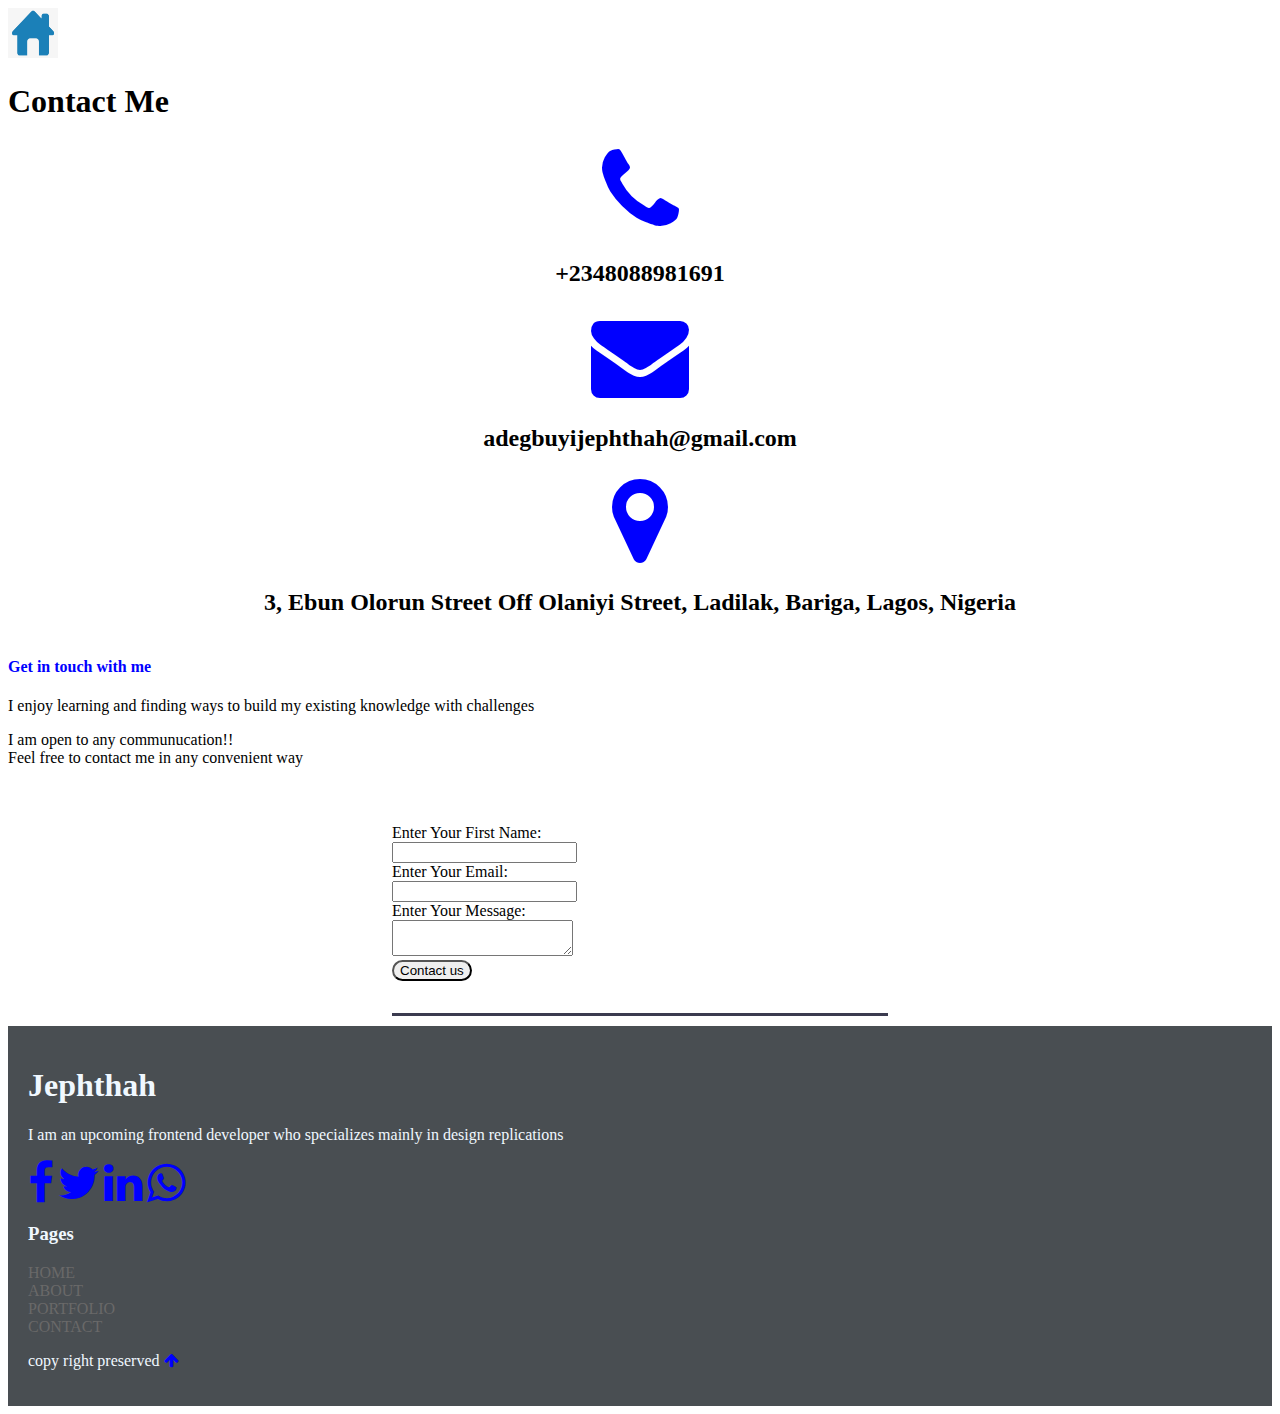
<file: contact.html>
<!DOCTYPE html>
<html lang="en">
<head>
    <meta charset="UTF-8">
    <meta http-equiv="X-UA-Compatible" content="IE=edge">
    <meta name="viewport" content="width=device-width, initial-scale=1.0">
    <title>Contact me</title>
    <link rel="stylesheet" href="styles.css">
    <link rel="stylesheet" href="https://cdnjs.cloudflare.com/ajax/libs/font-awesome/4.7.0/css/font-awesome.min.css">
</head>
<body>
    <div class="container-fluid">

        <a href="index.html"><img src="home.png" style="height:50px; width:50px"></a>

        <div class="contact col-sm-12">
           <h1>Contact Me </h1>
            <div class="contact-main">
                <a href="https://wa.me/+2348088981691"><i class="fa fa-phone" style="font-size:98px"></i><br></a> <h2>+2348088981691</h2> 
                <a href="mailto:adegbuyijephthah@gmail.com"><i class="fa fa-envelope" style="font-size:98px"></i><br></a> <h2>adegbuyijephthah@gmail.com</h2>
                <a href="#"><i class="fa fa-map-marker" style="font-size:98px"></i><br></a> <h2>3, Ebun Olorun Street Off Olaniyi Street, Ladilak, Bariga, Lagos, Nigeria </h2>
                
            </div>
            
            <h4 style="color:blue">Get in touch with me</h4>
            <p>I enjoy learning and finding ways to build my existing knowledge with challenges</p>
            <p>I am open to any communucation!! <br> Feel free to contact me in any convenient way</p>
            
            
         </div>
            <div class="col-sm-12">
                <form action="#">
                    <fieldset>
                        <label for="first-name">Enter Your First Name: <br><input id="first-name" name="first-name" type="text" required /></label><br>
                            
                            <label for="email">Enter Your Email:<br> <input id="email" name="email" type="email" required /></label><br>
                            <label for="messaage">Enter Your Message:<br><textarea id="message"></textarea> </label><br>
                            <input type="submit" value="Contact us"class="inline">
                      </fieldset>
                </form>
            </div>
    
            <footer class="footer col-sm-12">
                <h1>Jephthah</h1>
                <p>I am an upcoming frontend developer who specializes mainly in design replications</p>
                <div class="icons">
                    
                    <a href="https://www.facebook.com/jerex.amon"><i class="fa fa-facebook" id="logos"></i></a>
                    <a href="https://twitter.com/PrinceJetro123?t=vtZGrXjhJETDDLFV3Z1s5A&s=09"><i class="fa fa-twitter"id="logos"></i></a>           
                    <a href="https://www.linkedin.com/in/jephthah-adegbuyi-38a76524a"><i class="fa fa-linkedin"id="logos"></i></a>            
                    <a href="https://wa.me/+2348088981691"><i class="fa fa-whatsapp"id="logos"></i></a>   
                    
                </div>
    
                <div class="footer_pages">
                    <h3>Pages</h3>
                        <a href="#">HOME</a>
                        <a href="#">ABOUT</a>
                        <a href="#">PORTFOLIO</a>
                        <a href="#">CONTACT</a>
          
                </div>
                <p>copy right preserved  <a href="#home"><i class="fa fa-arrow-up"></i></a></p>
                
    
            </footer>













    </div>
</body>
</html>
</file>
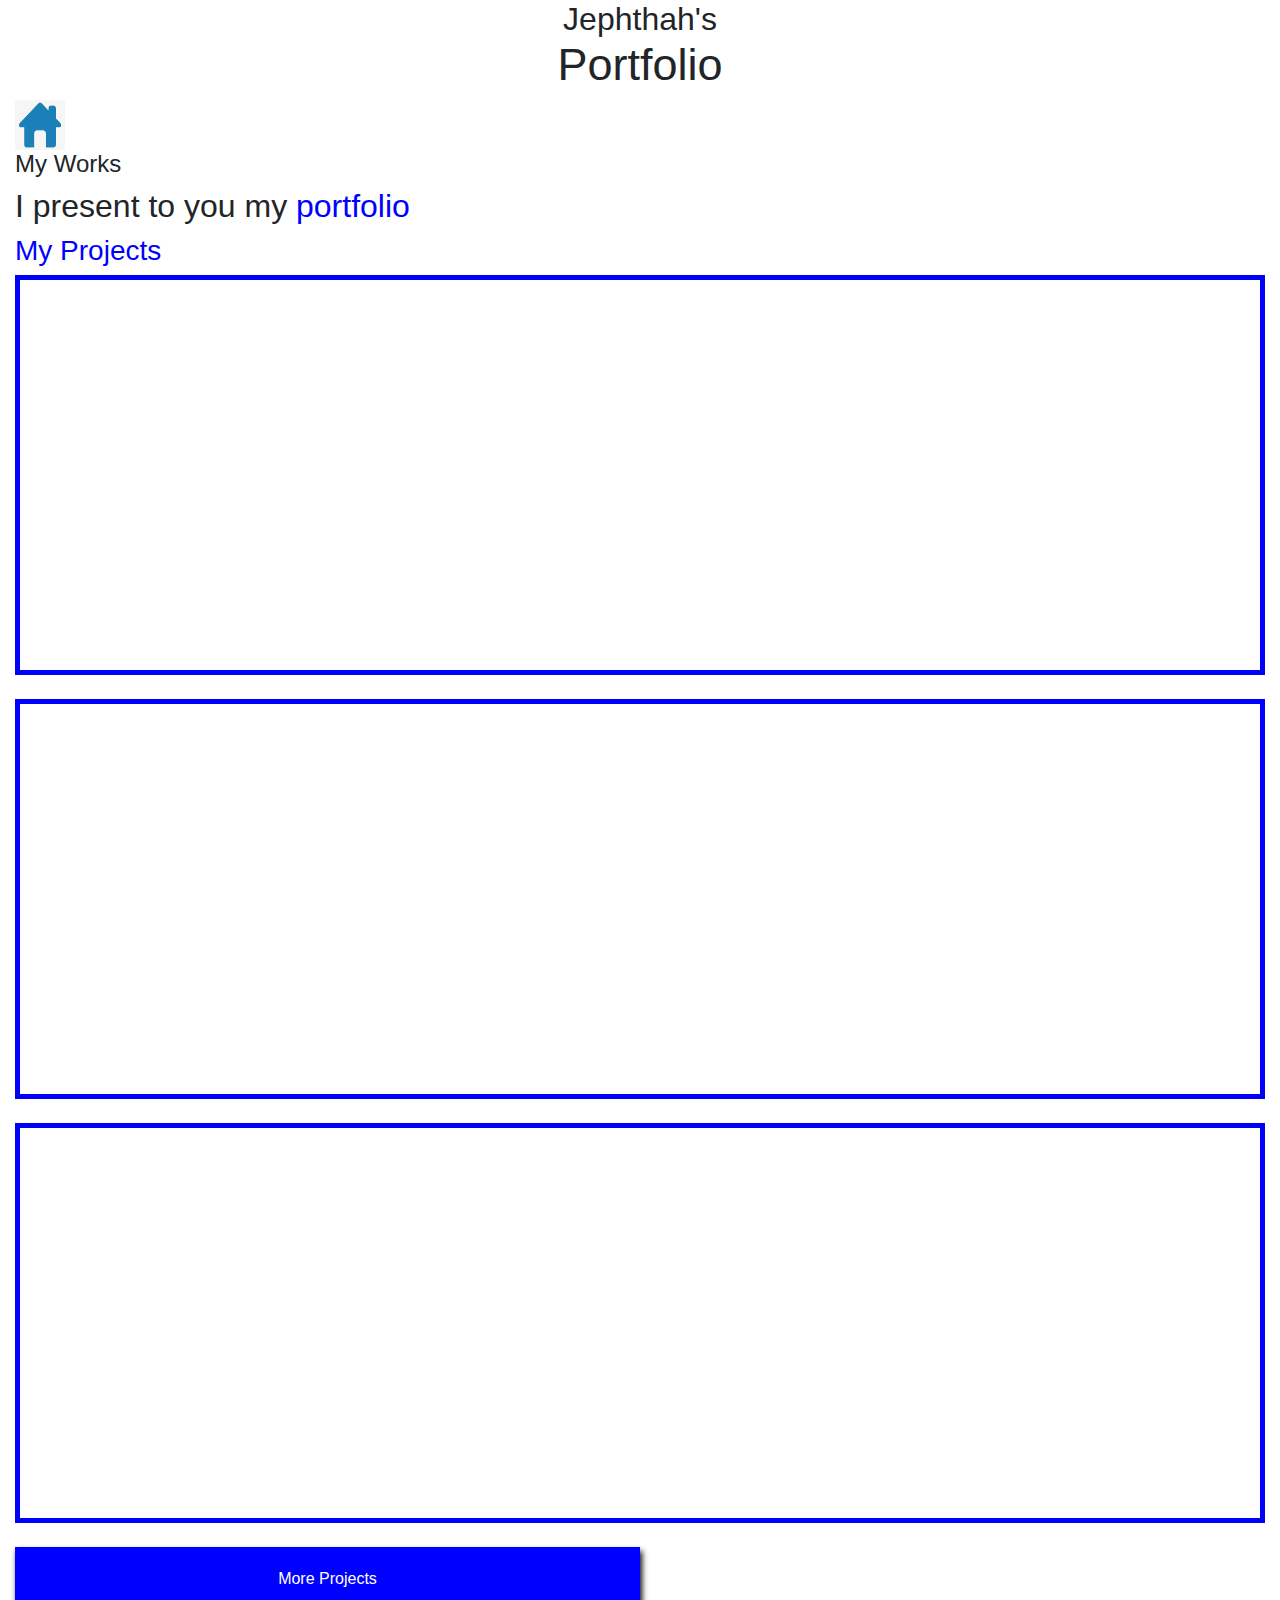
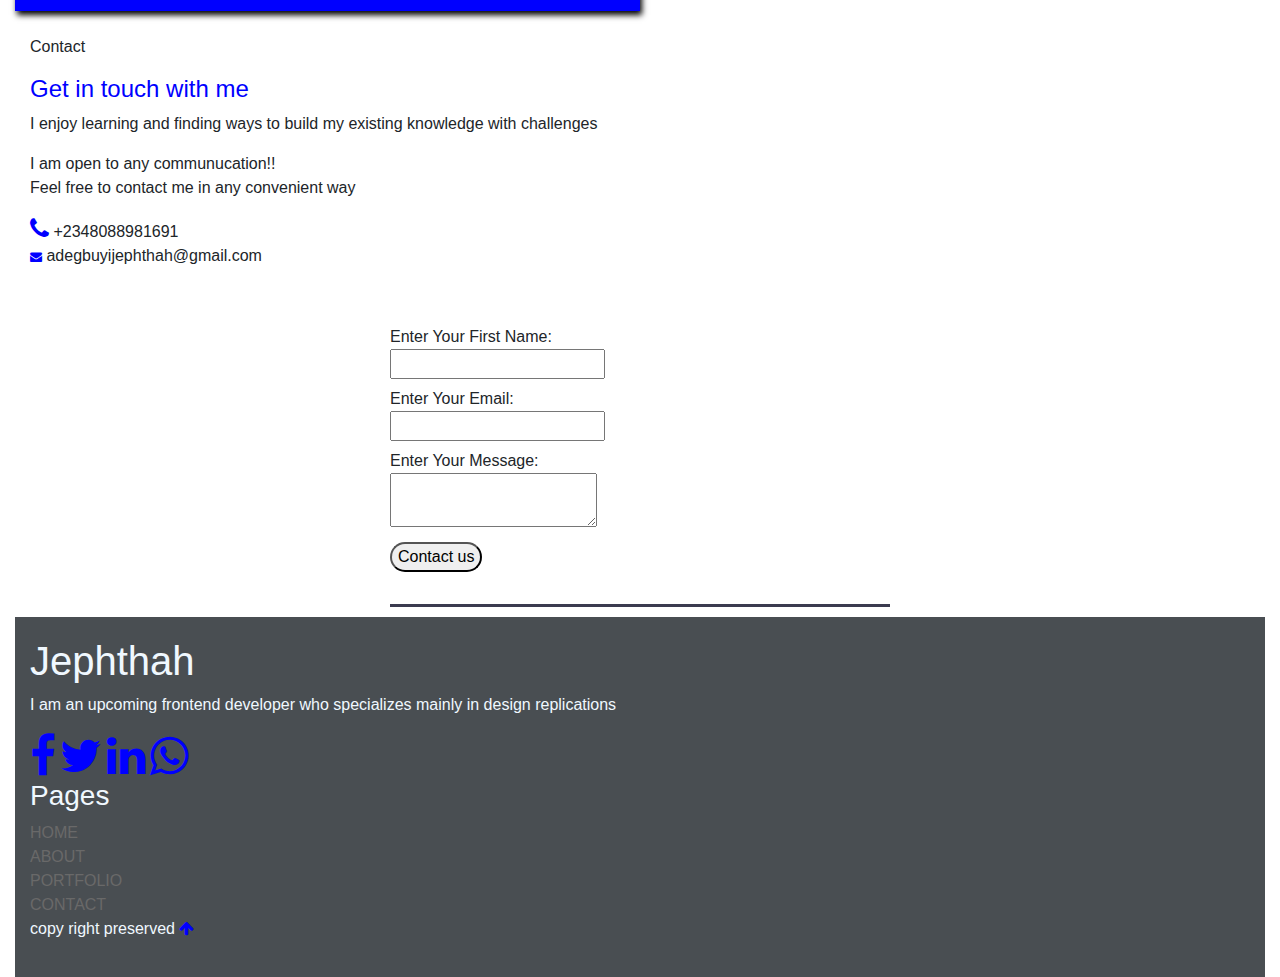
<file: portfolio.html>
<!DOCTYPE html>
<html lang="en">
<head>
    <meta charset="UTF-8">
    <meta http-equiv="X-UA-Compatible" content="IE=edge">
    <meta name="viewport" content="width=device-width, initial-scale=1.0">
    <title>My Portfolio</title>
    <link rel="stylesheet" href="https://cdn.jsdelivr.net/npm/bootstrap@4.6.1/dist/css/bootstrap.min.css">
  <script src="https://cdn.jsdelivr.net/npm/jquery@3.6.0/dist/jquery.slim.min.js"></script>
  <script src="https://cdn.jsdelivr.net/npm/popper.js@1.16.1/dist/umd/popper.min.js"></script>
  <script src="https://cdn.jsdelivr.net/npm/bootstrap@4.6.1/dist/js/bootstrap.bundle.min.js"></script>
  <script src="https://ajax.googleapis.com/ajax/libs/jquery/1.8/jquery.min.js"></script>
    <link rel="stylesheet" href="port.css">
    <script src="javascript.js"></script>
    <link rel="stylesheet" href="https://cdnjs.cloudflare.com/ajax/libs/font-awesome/4.7.0/css/font-awesome.min.css">
</head>
<body>
    <div class="container-fluid">
        <div class="header"><h2>Jephthah's <br><span>Portfolio</span></h2></div>
        <a href="index.html"><img src="home.png" style="height:50px; width:50px"></a>

        <div class="works">
            <h4>My Works</h4>
         <h2>I present to you my <span style="color:blue">portfolio</span></h2>
            
         <h3 style="color:blue">My Projects</h3>
         <iframe src="https://golden-treacle-096159.netlify.app/" ></iframe><br>
         <iframe src="https://resilient-mooncake-8e1aeb.netlify.app/" ></iframe><br>
         <iframe src="https://stirring-duckanoo-2a54e9.netlify.app/" ></iframe><br>
         <button class="more_projects_button">More Projects</button>


         <div class="hidden">
            <h3 style="color:blue">My very first Project</h3>
         <iframe src="https://elaborate-entremet-01b63b.netlify.app/" ><p>Jetiroe</p></iframe>
         <h3 style="color:blue">My second of such</h3>
         <iframe src="https://super-dusk-ebea6c.netlify.app/" ></iframe>
         <h3>Others</h3>
         <iframe src="https://soft-paprenjak-dba005.netlify.app/"></iframe>
         <iframe src="https://grand-cupcake-81f645.netlify.app/"></iframe>
         <iframe src="https://bejewelled-parfait-799f22.netlify.app/"></iframe>
         <h3>Unfinished projects</h3>
         <iframe src="https://incredible-halva-77531f.netlify.app/"></iframe>

         
         
         </div>

         </div>
         <br>

         <div class="contact col-sm-12">
            <p>Contact</p>
            <h4 style="color:blue">Get in touch with me</h4>
            <p>I enjoy learning and finding ways to build my existing knowledge with challenges</p>
            <p>I am open to any communucation!! <br> Feel free to contact me in any convenient way</p>
            
            <a href="https://wa.me/+2348088981691"><i class="fa fa-phone" style="font-size:24px"> </i></a>  +2348088981691<br>
            <a href="mailto:adegbuyijephthah@gmail.com"><i class="fa fa-envelope" style="font-size:12px"> </i></a> adegbuyijephthah@gmail.com
         </div>
            <div class="col-sm-12">
                <form action="#">
                    <fieldset>
                        <label for="first-name">Enter Your First Name:<br><input id="first-name" name="first-name" type="text" required /></label><br>
                        
                        <label for="email">Enter Your Email: <br><input id="email" name="email" type="email" required /></label><br>
                        <label for="messaage">Enter Your Message:<br><textarea id="message"></textarea> </label><br>
                        <input type="submit" value="Contact us"class="inline">
                      </fieldset>
                </form>
            </div>
    
            <footer class="footer col-sm-12">
                <h1>Jephthah</h1>
                <p>I am an upcoming frontend developer who specializes mainly in design replications</p>
                <div class="icons">
                    
                    <a href="https://www.facebook.com/jerex.amon"><i class="fa fa-facebook" id="logos"></i></a>
                    <a href="https://twitter.com/PrinceJetro123?t=vtZGrXjhJETDDLFV3Z1s5A&s=09"><i class="fa fa-twitter"id="logos"></i></a>           
                    <a href="https://www.linkedin.com/in/jephthah-adegbuyi-38a76524a"><i class="fa fa-linkedin"id="logos"></i></a>            
                    <a href="https://wa.me/+2348088981691"><i class="fa fa-whatsapp"id="logos"></i></a>   
                    
                </div>
    
                <div class="footer_pages">
                    <h3>Pages</h3>
                        <a href="#">HOME</a>
                        <a href="#">ABOUT</a>
                        <a href="#">PORTFOLIO</a>
                        <a href="#">CONTACT</a>
          
                </div>
                <p>copy right preserved  <a href="#home"><i class="fa fa-arrow-up"></i></a></p>
                
    
            </footer>
    
         

        






    </div>
</body>
</html>
</file>
<file: styles.css>
body{
        font-family: 'Merriweather', serif;
        
    }
    #fill{
        padding:20px 0px 0px 0px; 
    }
    .my_title{
    text-align:center;
    color: black;
    text-shadow: 2px 2px 4px blue;
    }
    #menu{
        position: fixed;
    }
    .sidenav {
        height: 100%;
        width: 0;
        position: fixed;
        z-index: 1;
        top: 0;
        left: 0;
        background-color: #111;
        overflow-x: hidden;
        transition: 0.5s;
        padding-top: 60px;
      }
      
      .sidenav a {
        padding: 8px 8px 8px 32px;
        text-decoration: none;
        font-size: 25px;
        color: blue;
        display: block;
        transition: 0.3s;
      }
      
      .sidenav a:hover {
        color: #f1f1f1;
      }
      
      .sidenav .closebtn {
        position: absolute;
        top: 0;
        right: 25px;
        font-size: 36px;
        margin-left: 50px;
      }
      
      @media screen and (max-height: 450px) {
        .sidenav {padding-top: 15px;}
        .sidenav a {font-size: 18px;}
      }
    .my_pic{
    height:300px;
    width:250px;
    float:center;
    padding:20px
    }
    .my_img_div{
    display:block
    }
    .cv-div{
    text-align:center;
    margin-bottom:100px
    }
    .cv{
    border-radius:20px;
    font-size: larger;
    border:5px;
    padding: 20px;

    }
    .ourservice{
        margin-top:10px
    }
    iframe{
    width:100%;
    height:400px;
    }
    .more_projects{
    text-align:center;
    margin-top:20px
    }
    .more_projects_button{
    border-radius:20px;
    border:5px
    }
    form {
        width: 60vw;
        max-width: 500px;
        min-width: 300px;
        margin: 0 auto;
        margin-top:25px;
      }
      
      fieldset {
        border: none;
        padding: 2rem 0;
        border-bottom: 3px solid #3b3b4f;
      }
    .inline{
        border-radius:20px;
    }
    footer{
        background-color: rgb(73, 78, 82);
        color:aliceblue;
        padding:20px;
        margin-top:10px;
    }
.footer_pages a{
    display: block;
    color:dimgrey;
    text-decoration: none;
}

#logos{
    font-size:45px;
}

.fa{
    color:blue
}

.contact-main{
    display: flex;
    flex-direction: column;
    text-align: center;
}
.contact-main a{
    display: inline-block;
}

.web-preview a{
  font-size: 20px;
}
</file>
<file: port.css>
.header{
    display: flex;
    text-align: center;
    flex-direction: column;
    align-items: center;
}

.header span{
    font-size: 45px;
}

.works{
    display: flex;
    flex-direction: column;
}

iframe{
    height:400px;
    border: 5px solid blue;
    }


button{
    width: 50%;
    background-color:blue ;
    color: white;
    border: none;
    padding: 20px;
    box-shadow: 2px 4px 6px black;
}

.hidden{
    display: none;
}
.hidden iframe{
    margin:10px
}
form {
    width: 60vw;
    max-width: 500px;
    min-width: 300px;
    margin: 0 auto;
    margin-top:25px;
  }
  
  fieldset {
    border: none;
    padding: 2rem 0;
    border-bottom: 3px solid #3b3b4f;
  }
.inline{
    border-radius:20px;
}
footer{
    background-color: rgb(73, 78, 82);
    color:aliceblue;
    padding:20px;
    margin-top:10px;
}
.footer_pages a{
display: block;
color:dimgrey;
text-decoration: none;
}

#logos{
font-size:45px;
}

.fa{
    color: blue
}
</file>
